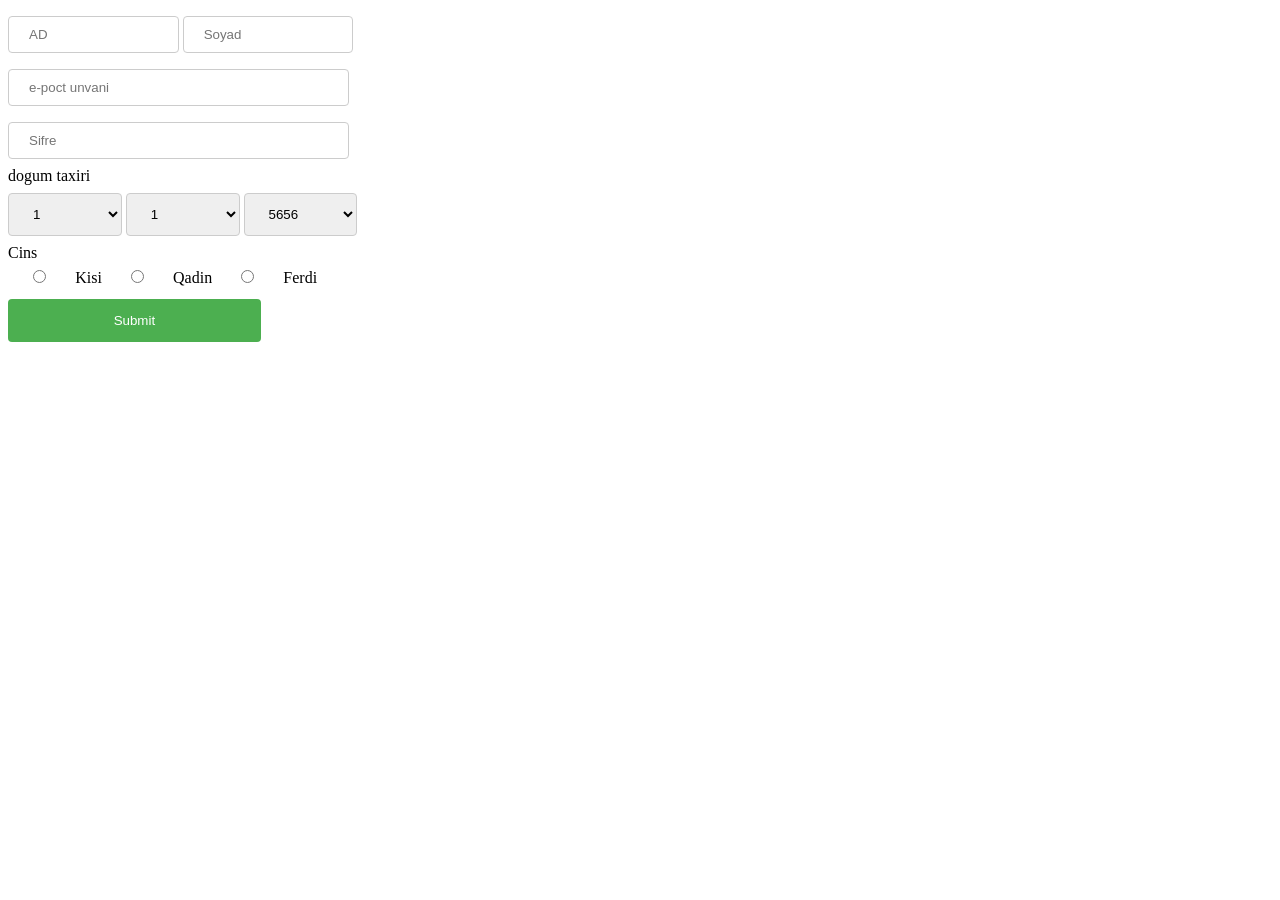
<file: index.html>
<!DOCTYPE html>
<html lang="en">
<head>
    <meta charset="UTF-8">
    <meta http-equiv="X-UA-Compatible" content="IE=edge">
    <meta name="viewport" content="width=device-width, initial-scale=1.0">
    <link rel="stylesheet" href="style/styles.css">
    <title>Register</title>
</head>
<body>
   <form action="#" method="POST">
   <label for="name"></label>
   <input type="name" name="name" placeholder="AD">
   <label for="lastname"></label>
   <input type="lastname" name="lastname" placeholder="Soyad"> <br>
   <label for="email"></label>
   <input type="email" name="email" placeholder="e-poct unvani"> <br>
   <label for="parol"></label> 
   <input type="password" name="parol" placeholder="Sifre"> <br>
   <label for="">dogum taxiri</label> <br>
   <select name="Dogum" id="">
     <option value="azerbaycan">1</option>
     <option value="azerbaycan">2</option>
     <option value="azerbaycan">3</option>
     <option value="azerbaycan">4</option>
     <option value="azerbaycan">5</option>

   </select>
   <select name="Dogum" id="">
    <option value="azerbaycan">1</option>
    <option value="azerbaycan">2</option>
    <option value="azerbaycan">3</option>
    <option value="azerbaycan">4</option>
    <option value="azerbaycan">5</option>

  </select>
  <select name="Dogum" id="">
    <option value="azerbaycan">5656</option>
    <option value="azerbaycan">6565</option>
    <option value="azerbaycan">6565</option>
    <option value="azerbaycan">6565</option>
    <option value="azerbaycan">6565</option>
  </select> <br>

     <label>Cins</label> <br>
<input type="radio" id="Kisi" name="cins" value="Kisi" >
<label for="Kisi">Kisi</label>
<input type="radio" id="qadin" name="cins" value="Qadin">
<label for="qadin">Qadin</label>
<input type="radio" id="ferdi" name="cins" value="Ferdi">
<label for="ferdi">Ferdi</label>
<br>
<input type="submit" name="submit">
   </form>
</body>
</html>
</file>
<file: style/styles.css>
input[type=email],[type=password] {
    width: 27%;
    padding: 10px 20px;
    margin: 8px 0;
    display: inline-block;
    border: 1px solid #ccc;
    border-radius: 4px;
    box-sizing: border-box;
  }
  input[type=name],[type=lastname] {
    width: 13.5%;
    padding: 10px 20px;
    margin: 8px 0;
    display: inline-block;
    border: 1px solid #ccc;
    border-radius: 4px;
    box-sizing: border-box;
  }
  
  select {
    width: 9%;
    padding: 12px 20px;
    margin: 8px 0;
    display: inline-block;
    border: 1px solid #ccc;
    border-radius: 4px;
    box-sizing: border-box;
  }
  input[type=radio] {
    width: 5%;
    padding: 10px 20px;
    margin: 8px 0;
    display: inline-block;
    border: 1px solid #ccc;
    border-radius: 4px;
    box-sizing: border-box;
  }
  input[type=submit] {
    width: 20%;
    background-color: #4CAF50;
    color: white;
    padding: 14px 20px;
    margin: 8px 0;
    border: none;
    border-radius: 4px;
    cursor: pointer;
  }
</file>
